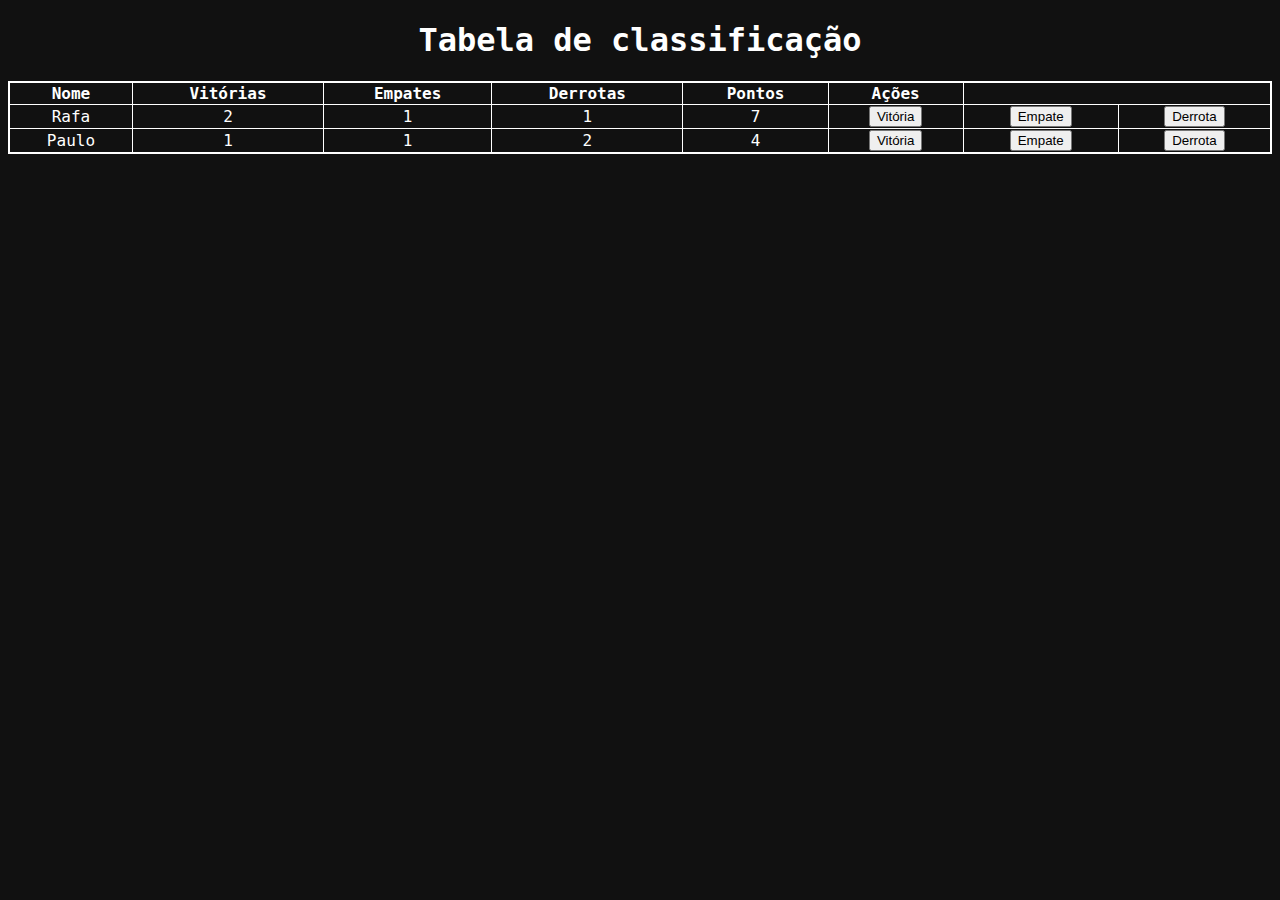
<file: aula-06/index.html>
<!DOCTYPE html>
<html lang="en" >
<head>
  <meta charset="UTF-8">
  <title>CodePen - Tabela de classificação</title>
  <link rel="stylesheet" href="./style.css">

</head>
<body>
<!-- partial:index.partial.html -->
<html>

<head>
  <title>
    Imersão Dev - Aula 06
  </title>
</head>

<body>
  <h1>Tabela de classificação</h1>

  <table style="width:100%">
    <thead>
      <tr>
        <th>Nome</th>
        <th>Vitórias</th>
        <th>Empates</th>
        <th>Derrotas</th>
        <th>Pontos</th>
        <th>Ações</th>
      </tr>
    </thead>
    <tbody id="tabelaJogadores">
      <!--       <tr>
        <td>Paulo</td>
        <td>2</td>
        <td>5</td>
        <td>1</td>
        <td>24</td>
        <td><button onClick="adicionarVitoria()">Vitória</button></td>
        <td><button onClick="adicionarEmpate()">Empate</button></td>
        <td><button onClick="adicionarDerrota()">Derrota</button></td>
      </tr> -->
      <!--       <tr>
        <td>Rafa</td>
        <td>3</td>
        <td>5</td>
        <td>6</td>
        <td>2</td>
        <td><button onClick="adicionarVitoria()">Vitória</button></td>
        <td><button onClick="adicionarEmpate()">Empate</button></td>
        <td><button onClick="adicionarDerrota()">Derrota</button></td>
      </tr> -->
    </tbody>
  </table>
</body>

</html>
<!-- partial -->
  <script  src="./script.js"></script>

</body>
</html>
</file>
<file: aula-06/style.css>
* {
  text-align: center;
}

body {
  font-family: "Roboto Mono", monospace;
  min-height: 400px;
  background-image: url("https://www.alura.com.br/assets/img/imersoes/dev-2021/tabela-classificacao-bg.png");
  background-color: #111;
  background-size: 100%;
  background-position: center;
  background-repeat: no-repeat;
}

.container {
  text-align: center;
  padding: 20px;
  height: 100vh;
}

.page-title {
  color: #ffffff;
  margin: 0 0 5px;
}

.page-subtitle {
  color: #ffffff;
  margin-top: 5px;
}

.page-logo {
  width: 200px;
}

.alura-logo {
  width: 40px;
  position: absolute;
  top: 10px;
  right: 10px;
}

table {
  border: 2px solid white;
  border-collapse: collapse;
}

h1 {
  color: white;
}

th,
tr,
td {
  border: solid 1px white;
  color: white;
}
</file>
